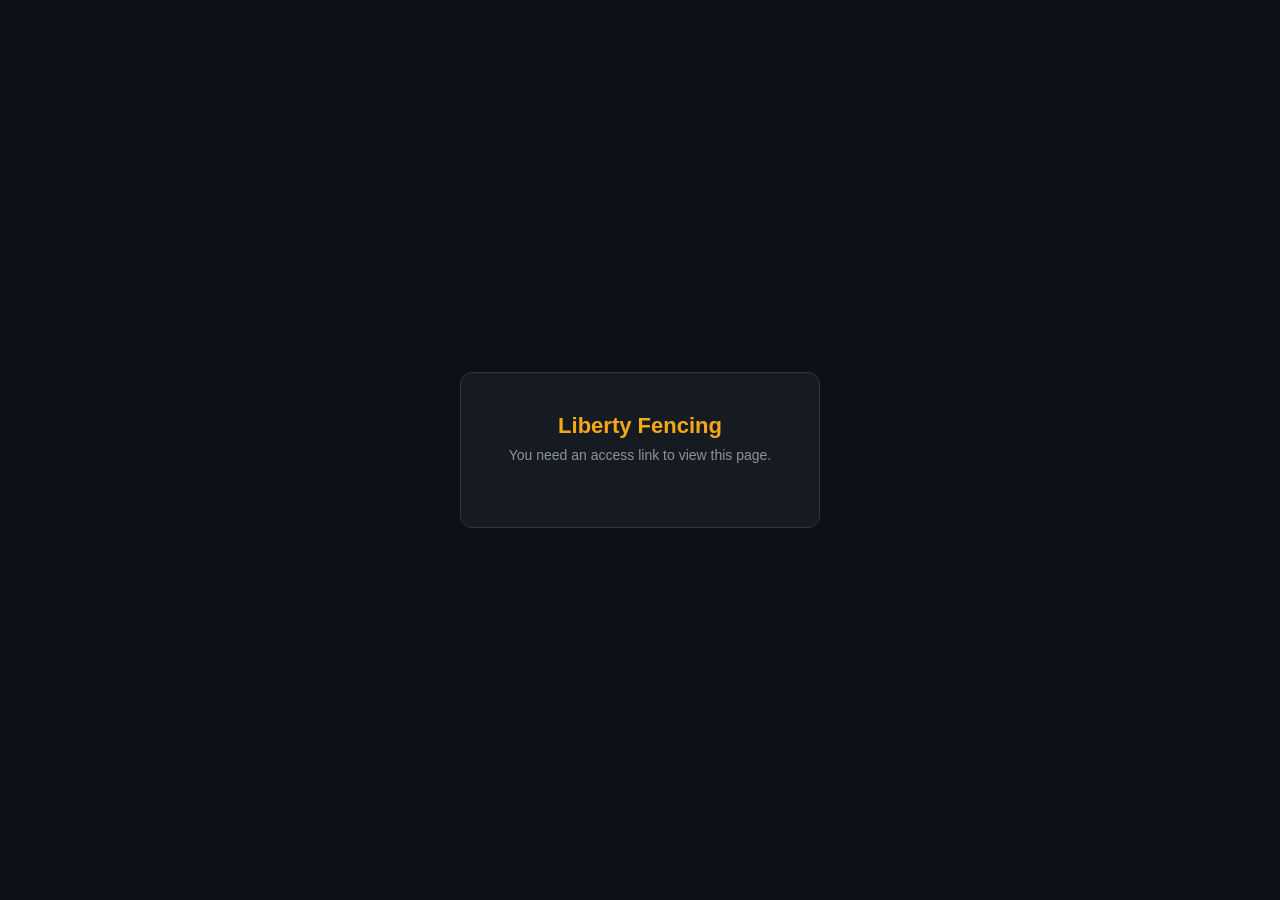
<file: dashboard.html>
<!DOCTYPE html>
<html lang="en">
<head>
<meta charset="UTF-8">
<meta name="viewport" content="width=device-width, initial-scale=1.0">
<title>Liberty Fencing — Admin Dashboard</title>
<style>
  :root { --bg: #0d1117; --surface: #161b22; --border: #30363d; --text: #e6edf3; --muted: #8b949e; --accent: #f4a818; --accent-dark: #d48f0e; --green: #3fb950; --red: #f85149; --blue: #58a6ff; }
  * { box-sizing: border-box; margin: 0; padding: 0; }
  body { font-family: -apple-system, BlinkMacSystemFont, 'Segoe UI', sans-serif; background: var(--bg); color: var(--text); min-height: 100vh; }

  /* ── LOGIN SCREEN ── */
  .login-screen { display: flex; align-items: center; justify-content: center; min-height: 100vh; }
  .login-box { background: var(--surface); border: 1px solid var(--border); border-radius: 12px; padding: 40px; width: 360px; max-width: 90vw; text-align: center; }
  .login-box h1 { color: var(--accent); margin-bottom: 8px; font-size: 22px; }
  .login-box p { color: var(--muted); font-size: 14px; margin-bottom: 24px; }
  .app-wrap { display: none; }
  .app-wrap.unlocked { display: block; }

  /* ── NAV ── */
  .topbar { background: var(--surface); border-bottom: 1px solid var(--border); padding: 12px 24px; display: flex; align-items: center; gap: 24px; position: sticky; top: 0; z-index: 100; }
  .topbar h1 { font-size: 18px; color: var(--accent); white-space: nowrap; }
  .topbar nav { display: flex; gap: 4px; }
  .topbar nav button { background: none; border: 1px solid transparent; color: var(--muted); padding: 8px 16px; border-radius: 6px; cursor: pointer; font-size: 14px; transition: .15s; }
  .topbar nav button:hover { color: var(--text); background: rgba(255,255,255,.05); }
  .topbar nav button.active { color: var(--accent); border-color: var(--accent); background: rgba(244,168,24,.08); }
  .login-bar { display: flex; align-items: center; gap: 12px; margin-left: auto; }
  .login-bar input { background: var(--bg); border: 1px solid var(--border); color: var(--text); padding: 6px 12px; border-radius: 6px; width: 260px; font-size: 14px; }
  .login-bar button { background: var(--accent); color: #000; border: none; padding: 6px 16px; border-radius: 6px; cursor: pointer; font-weight: 600; font-size: 14px; }

  /* ── LAYOUT ── */
  .container { max-width: 1100px; margin: 0 auto; padding: 24px; }
  .page { display: none; }
  .page.active { display: block; }

  /* ── CARDS ── */
  .stats { display: grid; grid-template-columns: repeat(auto-fit, minmax(200px, 1fr)); gap: 16px; margin-bottom: 24px; }
  .stat-card { background: var(--surface); border: 1px solid var(--border); border-radius: 8px; padding: 20px; }
  .stat-card .label { color: var(--muted); font-size: 13px; margin-bottom: 4px; }
  .stat-card .value { font-size: 28px; font-weight: 700; color: var(--accent); }

  /* ── TABLE ── */
  .table-wrap { background: var(--surface); border: 1px solid var(--border); border-radius: 8px; overflow-x: auto; }
  table { width: 100%; border-collapse: collapse; font-size: 14px; }
  th { text-align: left; padding: 12px 16px; border-bottom: 1px solid var(--border); color: var(--muted); font-weight: 600; font-size: 12px; text-transform: uppercase; letter-spacing: .5px; white-space: nowrap; }
  td { padding: 12px 16px; border-bottom: 1px solid var(--border); vertical-align: top; }
  tr:last-child td { border-bottom: none; }
  tr:hover td { background: rgba(255,255,255,.02); }
  .badge { display: inline-block; padding: 2px 8px; border-radius: 12px; font-size: 12px; font-weight: 600; }
  .badge-new { background: #0d419d; color: var(--blue); }
  .badge-contacted { background: #1a1a00; color: #e3b341; }
  .badge-won { background: #062d1e; color: var(--green); }
  .badge-lost { background: #2d0f0e; color: var(--red); }
  .link { color: var(--blue); text-decoration: none; }
  .link:hover { text-decoration: underline; }

  /* ── PRODUCTS ── */
  .product-grid { display: grid; grid-template-columns: repeat(auto-fill, minmax(280px, 1fr)); gap: 16px; margin-top: 16px; }
  .product-card { background: var(--surface); border: 1px solid var(--border); border-radius: 8px; padding: 20px; position: relative; }
  .product-card .color-dot { width: 14px; height: 14px; border-radius: 50%; display: inline-block; vertical-align: middle; margin-right: 8px; border: 1px solid rgba(255,255,255,.15); }
  .product-card h3 { font-size: 16px; margin-bottom: 8px; }
  .product-card .meta { color: var(--muted); font-size: 13px; margin-bottom: 4px; }
  .product-card .price { font-size: 22px; font-weight: 700; color: var(--green); }
  .product-card .actions { margin-top: 12px; display: flex; gap: 8px; }
  .btn { padding: 6px 14px; border-radius: 6px; border: 1px solid var(--border); background: var(--surface); color: var(--text); cursor: pointer; font-size: 13px; transition: .15s; }
  .btn:hover { background: rgba(255,255,255,.08); }
  .btn-primary { background: var(--accent); color: #000; border-color: var(--accent); font-weight: 600; }
  .btn-primary:hover { background: var(--accent-dark); }
  .btn-danger { color: var(--red); border-color: var(--red); }
  .btn-danger:hover { background: rgba(248,81,73,.1); }
  .add-btn { margin-bottom: 16px; }

  /* ── MODAL ── */
  .modal-overlay { display: none; position: fixed; inset: 0; background: rgba(0,0,0,.6); z-index: 200; align-items: center; justify-content: center; }
  .modal-overlay.open { display: flex; }
  .modal { background: var(--surface); border: 1px solid var(--border); border-radius: 12px; padding: 24px; width: 420px; max-width: 90vw; }
  .modal h2 { font-size: 18px; margin-bottom: 16px; }
  .form-row { margin-bottom: 14px; }
  .form-row label { display: block; font-size: 13px; color: var(--muted); margin-bottom: 4px; }
  .form-row input, .form-row select { width: 100%; background: var(--bg); border: 1px solid var(--border); color: var(--text); padding: 8px 12px; border-radius: 6px; font-size: 14px; }
  .form-row input[type="color"] { height: 38px; padding: 4px; cursor: pointer; }
  .modal-actions { display: flex; gap: 8px; justify-content: flex-end; margin-top: 20px; }

  /* ── EMPTY STATE ── */
  .empty { text-align: center; padding: 48px 24px; color: var(--muted); }
  .empty h3 { margin-bottom: 8px; color: var(--text); }

  /* ── LOADING ── */
  .spinner { display: inline-block; width: 20px; height: 20px; border: 2px solid var(--border); border-top-color: var(--accent); border-radius: 50%; animation: spin .6s linear infinite; }
  @keyframes spin { to { transform: rotate(360deg); } }
  .loading-state { text-align: center; padding: 48px; }

  /* ── RESPONSIVE ── */
  @media (max-width: 600px) {
    .topbar { flex-wrap: wrap; gap: 12px; padding: 12px 16px; }
    .login-bar { margin-left: 0; width: 100%; }
    .login-bar input { flex: 1; }
    .container { padding: 16px; }
    .stats { grid-template-columns: 1fr 1fr; }
  }
</style>
</head>
<body>

<!-- ════════ ACCESS DENIED SCREEN ════════ -->
<div class="login-screen" id="login-screen">
  <div class="login-box">
    <h1>Liberty Fencing</h1>
    <p>You need an access link to view this page.</p>
  </div>
</div>

<!-- ════════ APP (hidden until login) ════════ -->
<div class="app-wrap" id="app-wrap">
<div class="topbar">
  <h1>Liberty Fencing</h1>
  <nav>
    <button class="active" data-page="leads">Leads</button>
    <button data-page="products">Products</button>
  </nav>
</div>

<!-- ════════ LEADS PAGE ════════ -->
<div class="container">
<div class="page active" id="page-leads">
  <div class="stats" id="lead-stats"></div>
  <div class="table-wrap">
    <table>
      <thead>
        <tr><th>Date</th><th>Name</th><th>Phone</th><th>Email</th><th>Service</th><th>Value</th><th>Status</th><th>Design</th></tr>
      </thead>
      <tbody id="leads-body">
        <tr><td colspan="8" class="loading-state"><div class="spinner"></div></td></tr>
      </tbody>
    </table>
  </div>
</div>

<!-- ════════ PRODUCTS PAGE ════════ -->
<div class="page" id="page-products">
  <button class="btn btn-primary add-btn" onclick="openProductModal()">+ Add Product</button>
  <div class="product-grid" id="products-grid">
    <div class="loading-state"><div class="spinner"></div></div>
  </div>
</div>
</div>

<!-- ════════ PRODUCT MODAL ════════ -->
<div class="modal-overlay" id="product-modal">
  <div class="modal">
    <h2 id="modal-title">Add Product</h2>
    <input type="hidden" id="p-id" />
    <div class="form-row">
      <label>Label (display name)</label>
      <input type="text" id="p-label" placeholder="e.g. Wood (Treated Pine)" />
    </div>
    <div class="form-row">
      <label>Type key (no spaces)</label>
      <input type="text" id="p-type" placeholder="e.g. wood_pine" />
    </div>
    <div class="form-row">
      <label>Category</label>
      <select id="p-category">
        <option value="fence">Fence (per foot)</option>
        <option value="gate">Gate (flat price)</option>
      </select>
    </div>
    <div class="form-row">
      <label id="price-label">Price per foot ($)</label>
      <input type="number" id="p-price" min="0" step="1" />
    </div>
    <div class="form-row" id="fencetype-row" style="display:none">
      <label>Applies to fence type</label>
      <select id="p-fencetype"></select>
    </div>
    <div class="form-row">
      <label>Map color</label>
      <input type="color" id="p-color" value="#333333" />
    </div>
    <div class="modal-actions">
      <button class="btn" onclick="closeProductModal()">Cancel</button>
      <button class="btn btn-primary" onclick="saveProduct()">Save</button>
    </div>
  </div>
</div>

</div><!-- /app-wrap -->

<script>
// ── MAGIC LINK AUTH ──
const VALID_KEY = "c852cc6a8839da25add9c8a0";

function getKey() {
  const params = new URLSearchParams(window.location.search);
  return params.get("key") || "";
}

// ── STATE ──
const API = "https://script.google.com/macros/s/AKfycbyZq7_Bf4UFkBo9DHq6-gvr85N7Z-cX_fAT9KJujDpM8Rl6Ir9KfoQx_543Fyx9-vo/exec";
let leads = [];
let products = [];

function unlock() {
  document.getElementById("login-screen").style.display = "none";
  document.getElementById("app-wrap").classList.add("unlocked");
  loadAll();
}

if (getKey() === VALID_KEY) {
  unlock();
}


// ── NAV ──
document.querySelectorAll(".topbar nav button").forEach(btn => {
  btn.addEventListener("click", () => {
    document.querySelectorAll(".topbar nav button").forEach(b => b.classList.remove("active"));
    btn.classList.add("active");
    document.querySelectorAll(".page").forEach(p => p.classList.remove("active"));
    document.getElementById("page-" + btn.dataset.page).classList.add("active");
  });
});

// ── API ──
async function apiFetch(action) {
  if (!API) return null;
  try {
    // Google Apps Script redirects to googleusercontent.com — fetch follows it fine for GET
    const r = await fetch(API + "?action=" + action);
    return await r.json();
  } catch (e) {
    console.error("apiFetch error:", action, e);
    return null;
  }
}

async function apiPost(action, body) {
  if (!API) return null;
  try {
    // POST to Apps Script — use no-cors to avoid preflight CORS block
    await fetch(API + "?action=" + action, {
      method: "POST",
      mode: "no-cors",
      headers: { "Content-Type": "text/plain" },
      body: JSON.stringify(body)
    });
    return { success: true };
  } catch (e) {
    console.error("apiPost error:", action, e);
    return null;
  }
}

async function loadAll() {
  loadLeads();
  loadProducts();
}

// ── LEADS ──
async function loadLeads() {
  const data = await apiFetch("leads");
  if (!data) {
    document.getElementById("leads-body").innerHTML = '<tr><td colspan="8" class="empty"><h3>Not connected</h3><p>Paste your Apps Script URL above</p></td></tr>';
    return;
  }
  leads = data.leads || [];
  renderLeadStats();
  renderLeads();
}

function renderLeadStats() {
  const total = leads.length;
  const newCount = leads.filter(l => (l.Status || "New") === "New").length;
  const totalValue = leads.reduce((s, l) => s + (Number(l["Estimated Value"]) || 0), 0);
  document.getElementById("lead-stats").innerHTML = `
    <div class="stat-card"><div class="label">Total Leads</div><div class="value">${total}</div></div>
    <div class="stat-card"><div class="label">New / Uncontacted</div><div class="value">${newCount}</div></div>
    <div class="stat-card"><div class="label">Total Pipeline Value</div><div class="value">$${totalValue.toLocaleString()}</div></div>
  `;
}

function renderLeads() {
  if (leads.length === 0) {
    document.getElementById("leads-body").innerHTML = '<tr><td colspan="8" class="empty"><h3>No leads yet</h3><p>Leads from the fence designer will appear here</p></td></tr>';
    return;
  }
  document.getElementById("leads-body").innerHTML = leads.map(l => {
    const status = l.Status || "New";
    const badgeClass = "badge-" + status.toLowerCase().replace(/[^a-z]/g, "");
    const designLink = l["Design URL"] ? '<a class="link" href="' + l["Design URL"] + '" target="_blank">View</a>' : '-';
    const value = l["Estimated Value"] ? "$" + Number(l["Estimated Value"]).toLocaleString() : "-";
    return `<tr>
      <td style="white-space:nowrap">${l.Date || ""}</td>
      <td><strong>${l.Name || ""}</strong></td>
      <td><a class="link" href="tel:${l.Phone || ""}">${l.Phone || ""}</a></td>
      <td>${l.Email || ""}</td>
      <td>${l.Service || ""}</td>
      <td>${value}</td>
      <td><span class="badge ${badgeClass}">${status}</span></td>
      <td>${designLink}</td>
    </tr>`;
  }).join("");
}

// ── PRODUCTS ──
async function loadProducts() {
  const data = await apiFetch("products");
  if (!data) return;
  products = data.products || [];
  renderProducts();
}

function renderProducts() {
  const grid = document.getElementById("products-grid");
  if (products.length === 0) {
    grid.innerHTML = '<div class="empty"><h3>No products</h3><p>Add your fence types and gates</p></div>';
    return;
  }
  grid.innerHTML = products.map(p => {
    const priceLabel = p.Category === "gate" ? "$" + Number(p["Price Per Ft"]).toLocaleString() + " flat" : "$" + p["Price Per Ft"] + "/ft";
    const metaLine = p.Category === "gate" ? `Gate for ${p.FenceType || "(unset!)"}` : `${p.Type} &middot; fence`;
    return `<div class="product-card">
      <h3><span class="color-dot" style="background:${p.Color}"></span>${p.Label}</h3>
      <div class="meta">${metaLine}</div>
      <div class="price">${priceLabel}</div>
      <div class="actions">
        <button class="btn" onclick='editProduct(${JSON.stringify(JSON.stringify(p))})'>Edit</button>
        <button class="btn btn-danger" onclick='deleteProduct("${p.ID}")'>Delete</button>
      </div>
    </div>`;
  }).join("");
}

function populateFenceTypeOptions(selected) {
  const select = document.getElementById("p-fencetype");
  const types = [...new Set(products.filter(p => p.Category === "fence").map(p => p.Type))];
  select.innerHTML = types.map(t => `<option value="${t}">${t}</option>`).join("");
  if (selected && types.includes(selected)) select.value = selected;
}

function openProductModal(product) {
  document.getElementById("modal-title").textContent = product ? "Edit Product" : "Add Product";
  document.getElementById("p-id").value = product ? product.ID : "";
  document.getElementById("p-label").value = product ? product.Label : "";
  document.getElementById("p-type").value = product ? product.Type : "";
  document.getElementById("p-category").value = product ? product.Category : "fence";
  document.getElementById("p-price").value = product ? product["Price Per Ft"] : "";
  document.getElementById("p-color").value = product ? product.Color : "#333333";
  populateFenceTypeOptions(product ? product.FenceType : "");
  updatePriceLabel();
  document.getElementById("product-modal").classList.add("open");
}

function closeProductModal() {
  document.getElementById("product-modal").classList.remove("open");
}

function updatePriceLabel() {
  const isGate = document.getElementById("p-category").value === "gate";
  document.getElementById("price-label").textContent = isGate ? "Price (flat $)" : "Price per foot ($)";
  document.getElementById("fencetype-row").style.display = isGate ? "" : "none";
  if (isGate) populateFenceTypeOptions(document.getElementById("p-fencetype").value);
}
document.getElementById("p-category").addEventListener("change", updatePriceLabel);

function editProduct(jsonStr) {
  openProductModal(JSON.parse(jsonStr));
}

async function deleteProduct(id) {
  if (!confirm("Delete this product?")) return;
  await apiPost("deleteProduct", { id: id });
  loadProducts();
}

async function saveProduct() {
  const category = document.getElementById("p-category").value;
  const payload = {
    id: document.getElementById("p-id").value || null,
    type: document.getElementById("p-type").value.trim(),
    label: document.getElementById("p-label").value.trim(),
    pricePerFt: Number(document.getElementById("p-price").value) || 0,
    color: document.getElementById("p-color").value,
    category: category,
    fenceType: category === "gate" ? document.getElementById("p-fencetype").value : ""
  };
  if (!payload.label || !payload.type) { alert("Label and type are required"); return; }
  if (category === "gate" && !payload.fenceType) { alert("Choose which fence type this gate applies to"); return; }
  await apiPost("saveProduct", payload);
  closeProductModal();
  loadProducts();
}

// Close modal on backdrop click
document.getElementById("product-modal").addEventListener("click", function(e) {
  if (e.target === this) closeProductModal();
});
</script>
</body>
</html>
</file>
